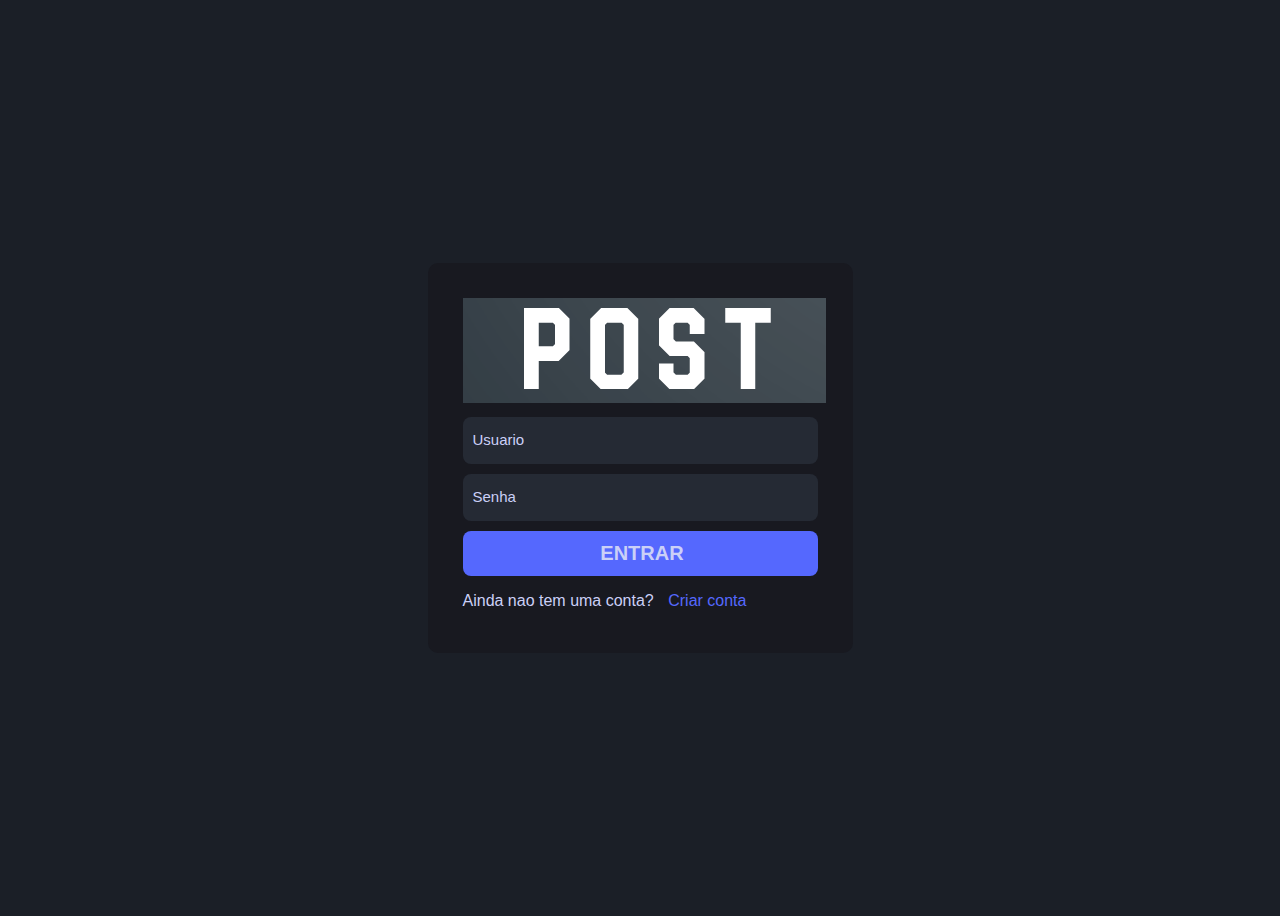
<file: frontend/index.html>
<!DOCTYPE html>
<html lang="en">
<head>
    <meta charset="UTF-8">
    <meta http-equiv="X-UA-Compatible" content="IE=edge">
    <meta name="viewport" content="width=device-width, initial-scale=1.0">
    <link rel="stylesheet" href="/frontend/style.css">
    <title>POST</title>
</head>
<body>
    <section class  = 'area-login'>
        <div class="login">
            <div>
                <img src="/frontend/img/post.png">        
            </div> 
            
            <form method="POST">
                <input type="text" name="nome" placeholder="Usuario" autofocus>
                <input type="text" name="senha" placeholder="Senha">
                <input type="submit" value="entrar" placeholder="nome de usuario" autofocus>
            </form>
            <p>Ainda nao tem uma conta? <a href="#">Criar conta</a></p>
        </div>

        </div>
    </section>
</body>    
</html>
</file>
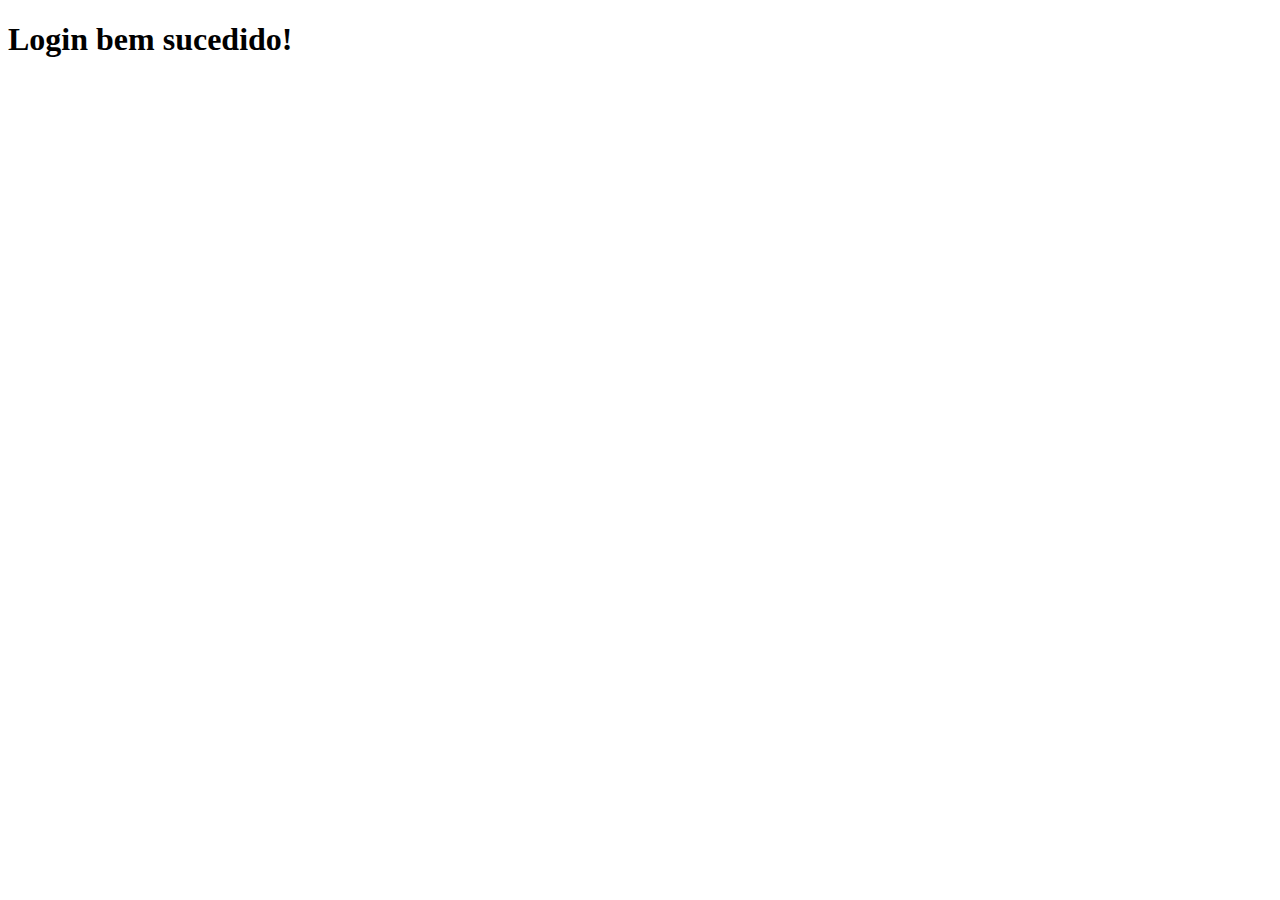
<file: finalWork/src/main/resources/templates/TLPost/index.html>
<!DOCTYPE html>
<html
        xmlns:th = "http://thymeleaf.org"
        lang="en">
<head>
    <meta charset="UTF-8">
    <title>POST</title>
</head>
<body>
<h1>Login bem sucedido!</h1>
</body>
</html>
</file>
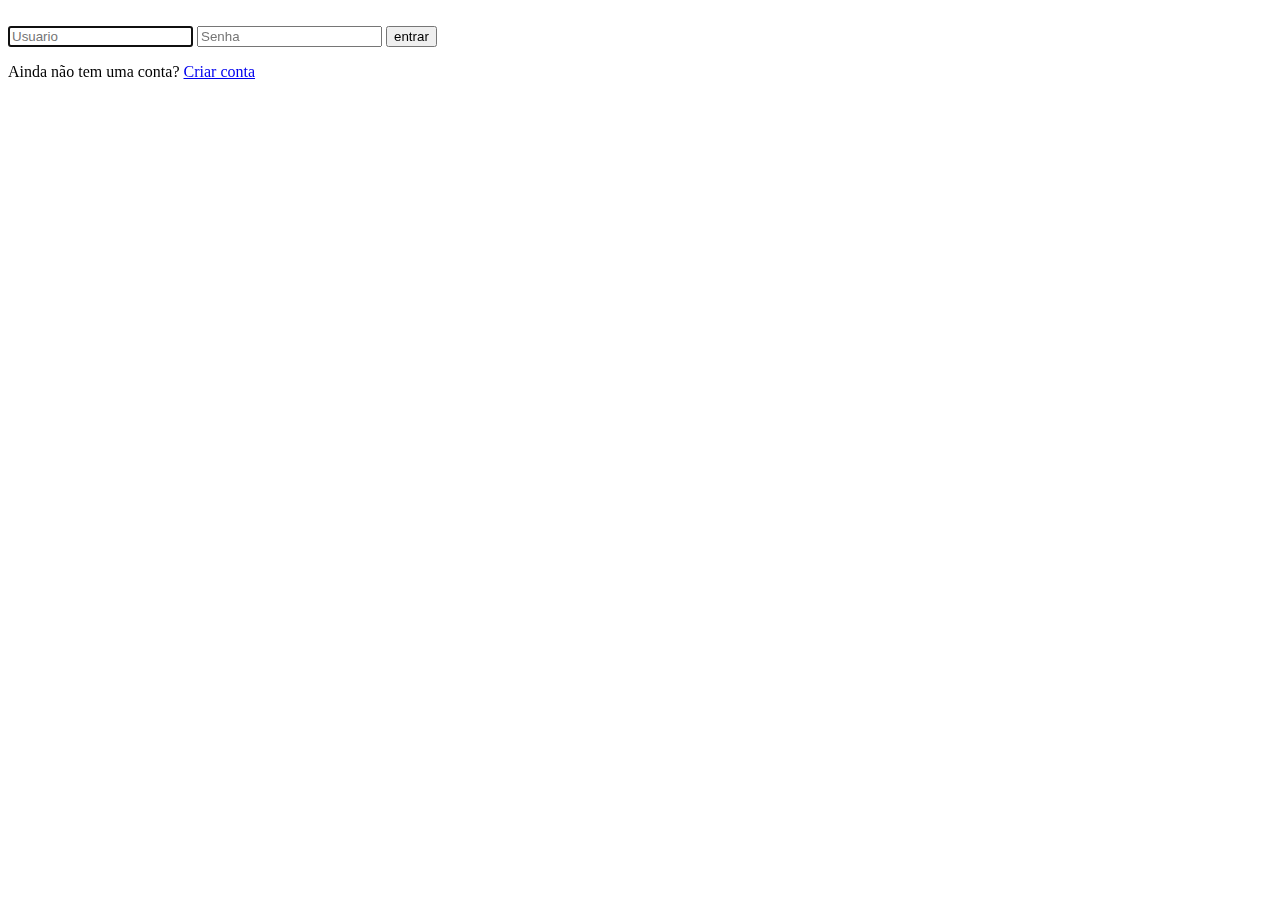
<file: finalWork/src/main/resources/templates/HomePage/HomePage.html>
<!DOCTYPE html>
<html
        xmlns:th = "http://thymeleaf.org"
        lang="en">
<head>
    <meta charset="UTF-8">
    <meta http-equiv="X-UA-Compatible" content="IE=edge">
    <meta name="viewport" content="width=device-width, initial-scale=1.0">
    <link rel="stylesheet" th:href="@{/css/styleHomePage.css}"/>
    <title>POST</title>
</head>
<body>
    <section class  = 'area-login'>
        <div class="login">
            <div>
                <img th:src="@{/img/post.png}">
            </div> 
            
            <form method="POST">
                <input type="text" name="nome" placeholder="Usuario" autofocus>
                <input type="password" name="senha" placeholder="Senha">
                <input type="submit" value="entrar" placeholder="nome de usuario">
            </form>
            <p>Ainda não tem uma conta? <a href="/newuser">Criar conta</a></p>
        </div>

        </div>
    </section>
</body>    
</html>
</file>
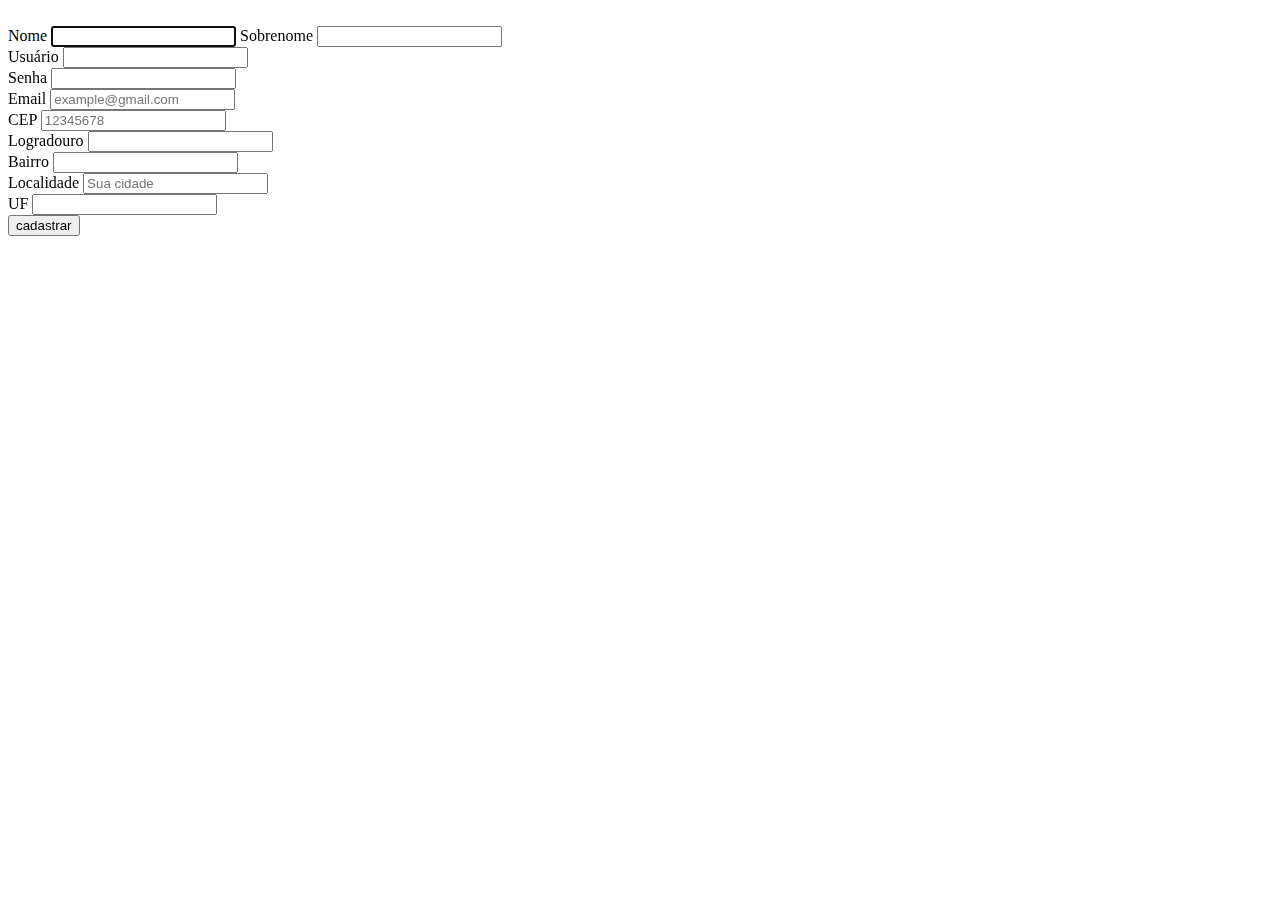
<file: finalWork/src/main/resources/templates/NewUserPage/NewUserPage.html>
<!DOCTYPE html>
<html
        xmlns:th = "http://thymeleaf.org"
        lang="en">
<head>
    <meta charset="UTF-8">
    <meta http-equiv="X-UA-Compatible" content="IE=edge">
    <meta name="viewport" content="width=device-width, initial-scale=1.0">
    <link rel="stylesheet" th:href="@{/css/styleNewUser.css}"/>
    <title>POST</title>
</head>
<body>
    <section class  = 'area-login'>
        <div class="login">
            <div>
                <img th:src="@{/img/post.png}">
            </div>

            <th:block th:include="ValidationMsg"></th:block>

            <form method="POST">
                <label>Nome</label>
                <input type="text" name="nome" autofocus>
                <label>Sobrenome</label>

                <input type="text" name="sobrenome"> <br>
                <label>Usuário</label>
                <input type="text" name="usuario"> <br>

                <label>Senha</label>
                <input type="password" name="senha"> <br>

                <label>Email</label>
                <input type="text" name="email" placeholder="example@gmail.com"> <br>

                <label for="cep">CEP</label>
                <input type="text" name="cep" maxlength="8" id="cep" placeholder="12345678"> <br>

                <label for="logradouro">Logradouro</label>
                <input type="text" name="logradouro" id="logradouro"> <br>

                <label for="bairro">Bairro</label>
                <input type="text" name="bairro" id="bairro"> <br>

                <label for="localidade">Localidade</label>
                <input type="text" name="localidade" id="localidade" placeholder="Sua cidade"> <br>

                <label for="uf">UF</label>
                <input type="text" name="uf" id="uf"> <br>

                <input type="submit" value="cadastrar" placeholder="nome de usuario" autofocus>
            </form>
        </div>
        </div>
    </section>
    <script th:src="@{/js/NewUserScript.js}"></script>
</body>    
</html>
</file>
<file: frontend/style.css>
body{
    background-color: #1B1F27;      
    font-family: Arial, Helvetica, sans-serif;
    overflow:hidden;
}

.area-login{
    display: flex;
    height: 100vh;
    justify-content: center;
    align-items: center;
}

.login{
    background-color: #181920;
    flex-direction: column;
    align-items: center;
    border-radius: 10px;
    width: 355px;
    height: 320px;
    padding: 35px;

}

.login form{
    display: flex;
    width: 100%;
    flex-direction: column;

}

.login input {
    margin-top: 10px;
    background-color: #252A34;
    border: none;
    padding-left: 10px;
    height: 45px;
    outline: none;
    border-radius: 8px;
    color: #CBD0F7;
}

.login img {
    width: auto;    
    height: auto;
}

input::placeholder{
    color: #CBD0F7;
    font-size: 15px;
}

form [type="submit"]{
    display: block;
    background-color: #5568FE;
    font-size: 20px;
    text-transform: uppercase;
    font-weight: bold;
    cursor: pointer;
}   

p{
    color: #CBD0F7;
}

a{
    color: #5568FE;
    text-decoration: none;
    margin-left: 10px;
}
</file>
